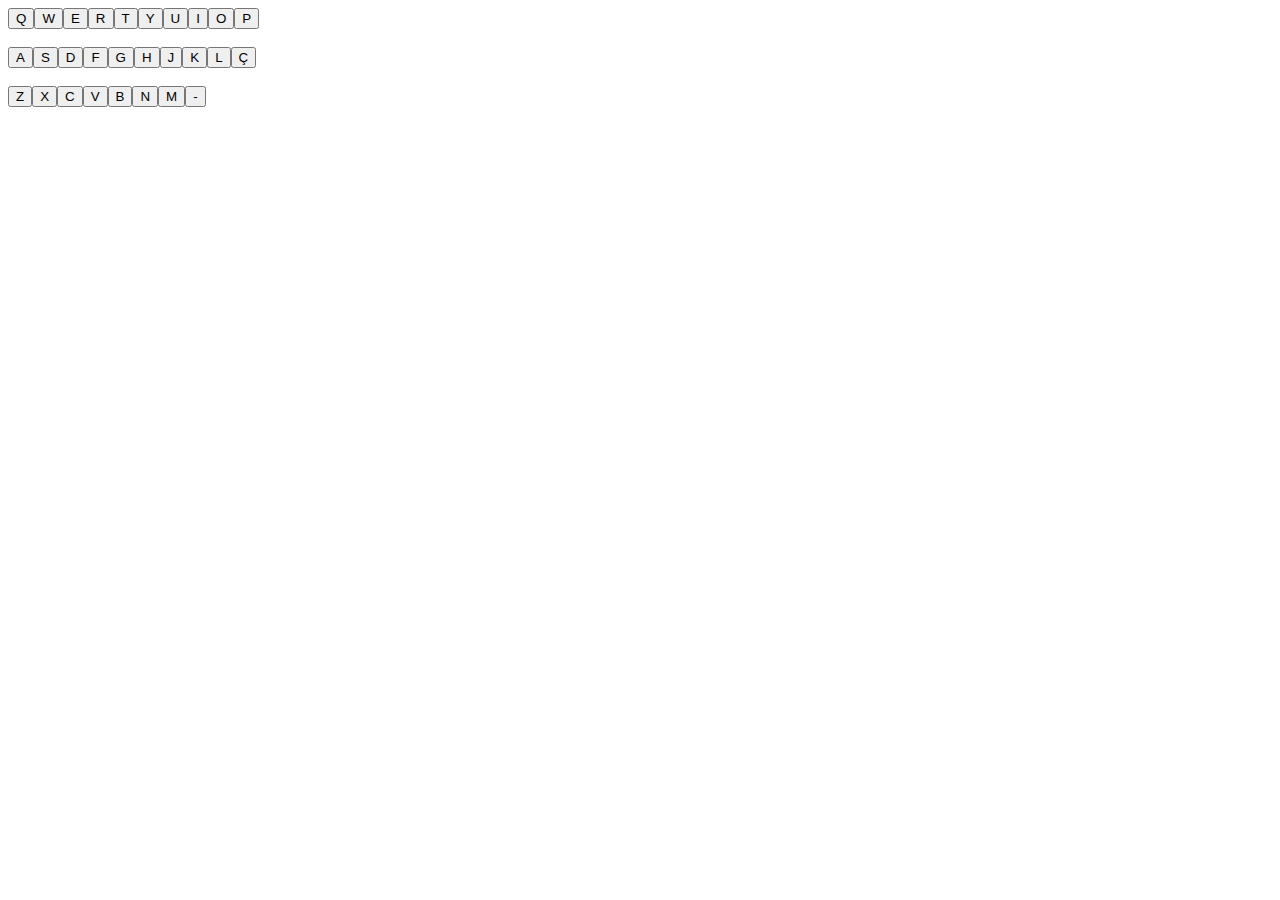
<file: AtividadeTeclado/index.html>
<!DOCTYPE html>
<html lang="pt-br">
<head>
    <meta charset="UTF-8">
    <meta http-equiv="X-UA-Compatible" content="IE=edge">
    <meta name="viewport" content="width=device-width, initial-scale=1.0">
    <title>Criando Elementos</title>
</head>
<body>
    <div>
        <form id="tecl1"> </form>
        <br>
        <form id="tecl2"> </form>
        <br>
        <form id="tecl3"> </form>
    </div>
    <br>
    <p id="pre"> </p>
    <p id="sol"> </p>

    <script>
        var cLetras1=['Q','W','E','R','T','Y','U','I','O','P'];
        var cLetras2=['A','S','D','F','G','H','J','K','L','Ç'];
        var cLetras3=['Z', 'X', 'C', 'V', 'B', 'N', 'M', '-'];

        cria(cLetras1, "tecl1");
        cria(cLetras2, "tecl2");
        cria(cLetras3, "tecl3");

        function cria(Letra, Tecla){
            var Linha = document.getElementById(Tecla);
            for(var i=0; i<Letra.length;i++){
                var btnLetra = document.createElement("input");
                btnLetra.setAttribute("type", "button");
                btnLetra.setAttribute("id", Letra[i]);
                btnLetra.setAttribute("value", Letra[i]);
                Linha.appendChild(btnLetra);

                // Necessário criar os Listeners depois de criado o objeto

                //var: ela pode corresponder ao escopo global e local
                //let: ela pode corresponder ao escopa global, local e bloco. E é isso que interessa agora. Neste caso ela só vai existir dentro destas {} e por isso conseguimos deixar as atribuições unicas.

                let btn = document.getElementById(Letra[i]);
                var cLetra = Letra[i];
                console.log("Letra: " + cLetra);
                btn.addEventListener("mousedown", function(){aperta(btn)});
                btn.addEventListener("mouseup", function(){solta(btn)});
            }
        }


        function aperta(bt){
            console.log(bt);
            document.getElementById("pre").innerHTML = "Você pressionou o botão "+ bt.value;
        }

        function solta(lt){
            console.log(lt);
            document.getElementById("sol").innerHTML = "Você soltou o botão " + lt.value;
        }
        
    </script>
</body>
</html>
</file>
